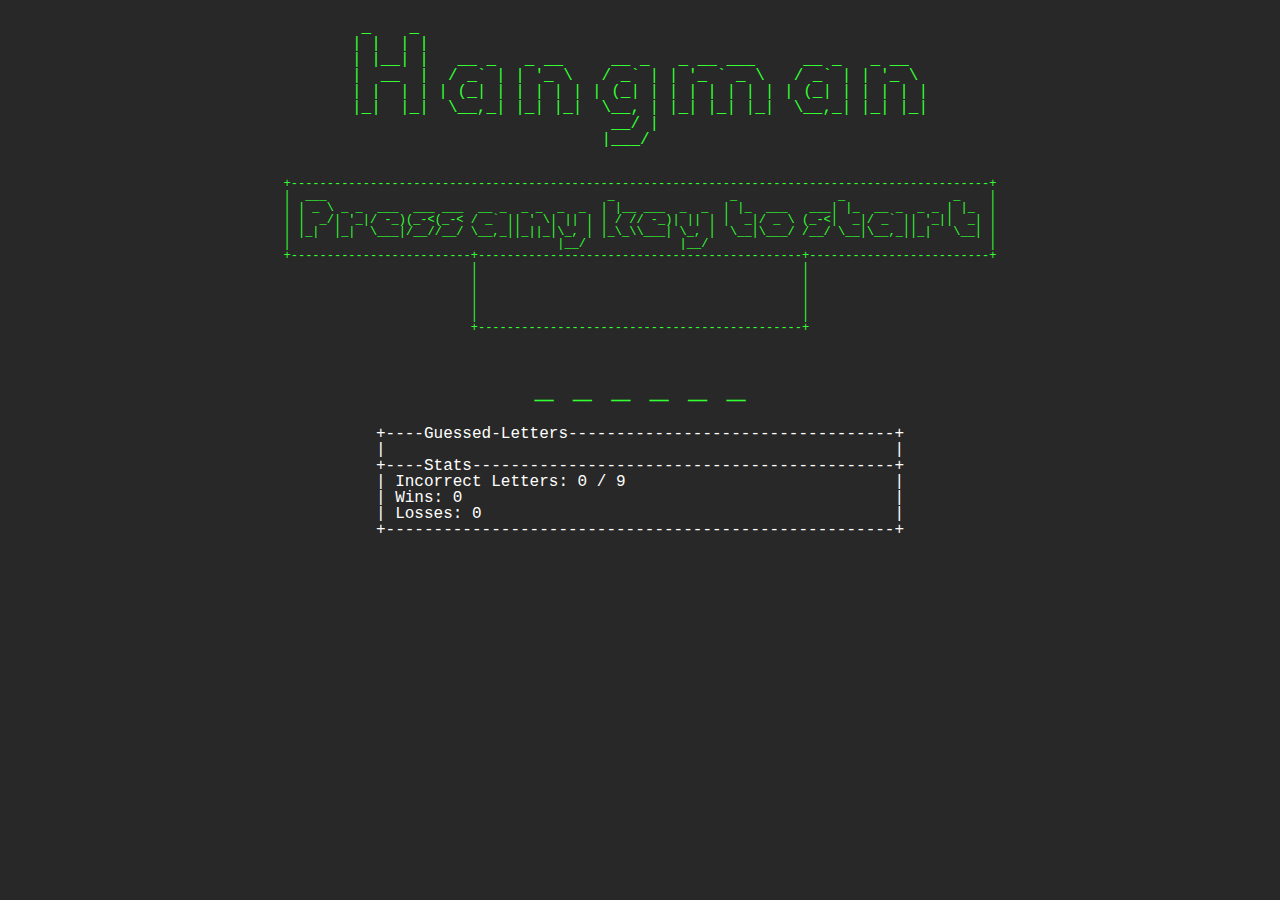
<file: hangman/index.html>
<!DOCTYPE html>
<html lang="en">
	<head>
		<meta charset="UTF-8">
		<title>Hangman</title>

		<link rel="icon" type="image/png" href="./images/noose.png">

		<link rel="stylesheet" type="text/css" href="./css/reset.css">
		<link rel="stylesheet" type="text/css" href="./css/style.css">
	</head>
	<body>
		<div id="main-content">
			<!--<div id="title-div">
				<img id="game-title" src="./assets/images/hangman_title.png" alt="Hangman">
				<div id="helper">Press any key to get started!</div>
			</div>-->
			<div id="title">
				<pre><p> _    _                                                     </p></pre>
				<pre><p>| |  | |                                                    </p></pre>
				<pre><p>| |__| |   __ _   _ __     __ _   _ __ ___     __ _   _ __  </p></pre>
				<pre><p>|  __  |  / _` | | '_ \   / _` | | '_ ` _ \   / _` | | '_ \ </p></pre>
				<pre><p>| |  | | | (_| | | | | | | (_| | | | | | | | | (_| | | | | |</p></pre>
				<pre><p>|_|  |_|  \__,_| |_| |_|  \__, | |_| |_| |_|  \__,_| |_| |_|</p></pre>
				<pre><p>                           __/ |                            </p></pre>
				<pre><p>                          |___/                             </p></pre>
			</div>

			<div id="instruction">
				<pre><p>+-------------------------------------------------------------------------------------------------+</p></pre>
				<pre><p>| <span class="blinking"> ___                                       _                _              _               _   </span> |</p></pre>
				<pre><p>| <span class="blinking">| _ \ _ _  ___  ___ ___  __ _  _ _  _  _  | |__ ___  _  _  | |_  ___   ___| |_  __ _  _ _ | |_ </span> |</p></pre>
				<pre><p>| <span class="blinking">|  _/| '_|/ -_)(_-<(_-< / _` || ' \| || | | / // -_)| || | |  _|/ _ \ (_-<|  _|/ _` || '_||  _|</span> |</p></pre>
				<pre><p>| <span class="blinking">|_|  |_|  \___|/__//__/ \__,_||_||_|\_, | |_\_\\___| \_, |  \__|\___/ /__/ \__|\__,_||_|   \__|</span> |</p></pre>
				<pre><p>| <span class="blinking">                                    |__/             |__/                                      </span> |</p></pre>
				<pre><p>+-------------------------+---------------------------------------------+-------------------------+</p></pre>
			</div>

			<div id=alerts>
				<pre><p>| <span class="alert-line"></span> |</p></pre>
				<pre><p>| <span class="alert-line"></span> |</p></pre>
				<pre><p>| <span class="alert-line"></span> |</p></pre>
				<pre><p>| <span class="alert-line"></span> |</p></pre>
				<pre><p>| <span class="alert-line"></span> |</p></pre>
				<pre><p>+---------------------------------------------+</p></pre>
			</div>

			<div id="game-div" class="panel">
				<div id="word-display">
					<p id="word-display-letters"></p>
				</div>

				<div id="general-display">
					<pre><p>+----Guessed-Letters----------------------------------+</p></pre>
					<pre><p>| <span id="guessed-letters">                                                   </span> |</p></pre>
					<pre><p>+----Stats--------------------------------------------+</p></pre>
					<pre><p>| Incorrect Letters: <span id="error-count"></span> |</p></pre>
					<pre><p>| Wins: <span id="win-count"></span> |</p></pre>
					<pre><p>| Losses: <span id="loss-count"></span> |</p></pre>
					<pre><p>+-----------------------------------------------------+</p></pre>
				</div>
			</div>
		</div>

		<script type="text/javascript" src="./js/game.js"></script>
	</body>
</html>
</file>
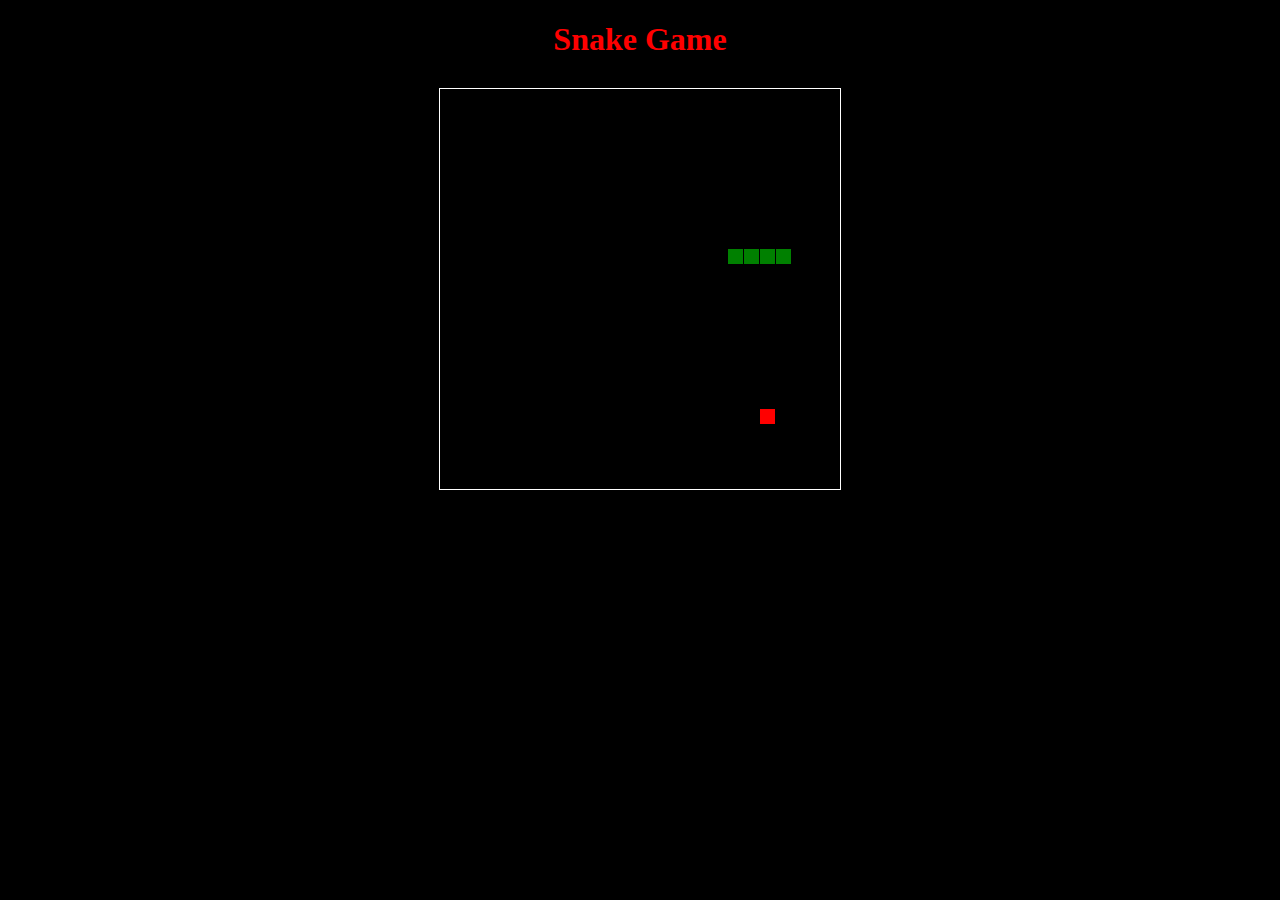
<file: snakes/index.html>
<!DOCTYPE html>
<html>
	<head>
		<meta charset="UTF-8">
		<title>SNAKE GAME</title>
		<link rel="stylesheet" type="text/css" href="./css/style.css">
	</head>
	
	<body>
		<div id="main-content">
			<div id="title">
				<h1>Snake Game</h1>
			</div>
			<div id="general-display">
				<canvas width="400" height="400" id="game"></canvas>
			</div>
		</div>	
		<script type="text/javascript" src="./js/game.js"></script>
	</body>
</html>
</file>
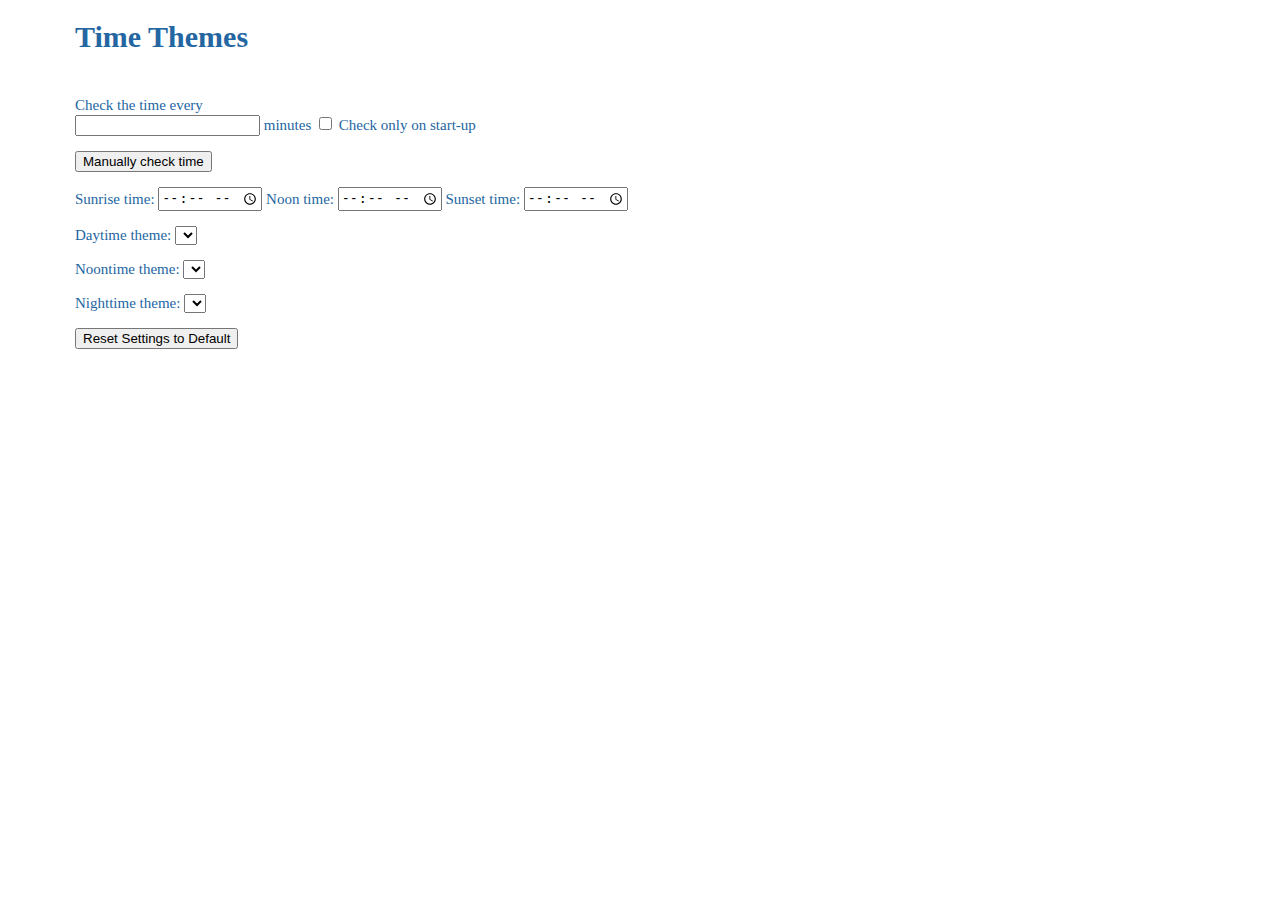
<file: timethemes/index.html>
<!DOCTYPE html>
<html>
<head>
    <meta charset="utf-8">
    <title>Time Themes</title>
    <link href="./css/options.css" rel="stylesheet" type="text/css">
</head>
<body>
    <header>
        <h1>
            Time Themes
        </h1>
    </header>
    <section>
        <p>
			<div id="word">
				<label for="alarm-interval">Check the time every </label>
			</div>
            <input type="number" id="alarm-interval" min="1"/>
            <label for="alarm-interval">minutes</label>

            <input type="checkbox" id="check-startup-only" />
            <label for="check-startup-only">Check only on start-up</label>
        </p>

        <p>
            <button id="check-time-btn">Manually check time</button>
        </p>

        <p>
            <label for="sunrise-time">Sunrise time: </label>
            <input id="sunrise-time" type="time">
			
			<label for="noon-time">Noon time: </label>
            <input id="noon-time" type="time">

            <label for="sunset-time">Sunset time: </label>
            <input id="sunset-time" type="time">
        </p>

        <p>
            <label for="daytime-theme-list">Daytime theme: </label>

            <select name="daytime-theme" id="daytime-theme-list">
            </select>
        </p>
		<p>
            <label for="noontime-theme-list">Noontime theme: </label>

            <select name="noontime-theme" id="noontime-theme-list">
            </select>
        </p>
        <p>
            <label for="nighttime-theme-list">Nighttime theme: </label>

            <select name="nighttime-theme" id="nighttime-theme-list">
            </select>
        </p>
        <p>
            <button id="reset-default-btn">Reset Settings to Default</button>
        </p>
    </section>
    <script type="text/javascript" src="./js/common.js"></script>
    <script type="text/javascript" src="./js/options.js"></script>
</body>
</html>
</file>
<file: hangman/css/style.css>
body {
	position: relative;
	background-color: #282828;
}

body {
	font-family: "Courier New", Courier, monospace;
	color: #33FF33;
}

#title {
	text-align: center;
	margin-top: 20px;
	margin-bottom: 30px;
}

#instruction, #alerts {
	text-align: center;
	font-size: 12px;
}

#main-content {
	width: 800px;
	margin: 0px auto 0px auto;
}

.panel {
	background-color: #282828;
	padding: 20px;
	margin: 10px;
}

#word-display {
	text-align: center;
	font-size: 32px;
	padding: 10px;
	padding-bottom: 20px;
}

#general-display {
	align-items: center;
	text-align: center;
	font-size: 16px;
	color: #ffffff;
}
</file>
<file: snakes/css/style.css>
body {
	position: relative;
	background-color: black;
}

h1{
	color: red;
}

#title {
	text-align: center;
	margin-top: 20px;
	margin-bottom: 30px;
}

#main-content {
	width: 700px;
	margin: 0px auto 0px auto;
}

#general-display{
	align-items: center;
	text-align: center;
}

canvas {

	border: 1px solid white;
}
</file>
<file: timethemes/css/options.css>
body {
    color: #2466a2;
    font-family: Calibri;
    font-size: 15px;

    margin: 0;
    padding: 0;
}



header {
    padding: 0 5em;
}

section {
    padding: 0.5em 5em;
}
</file>
